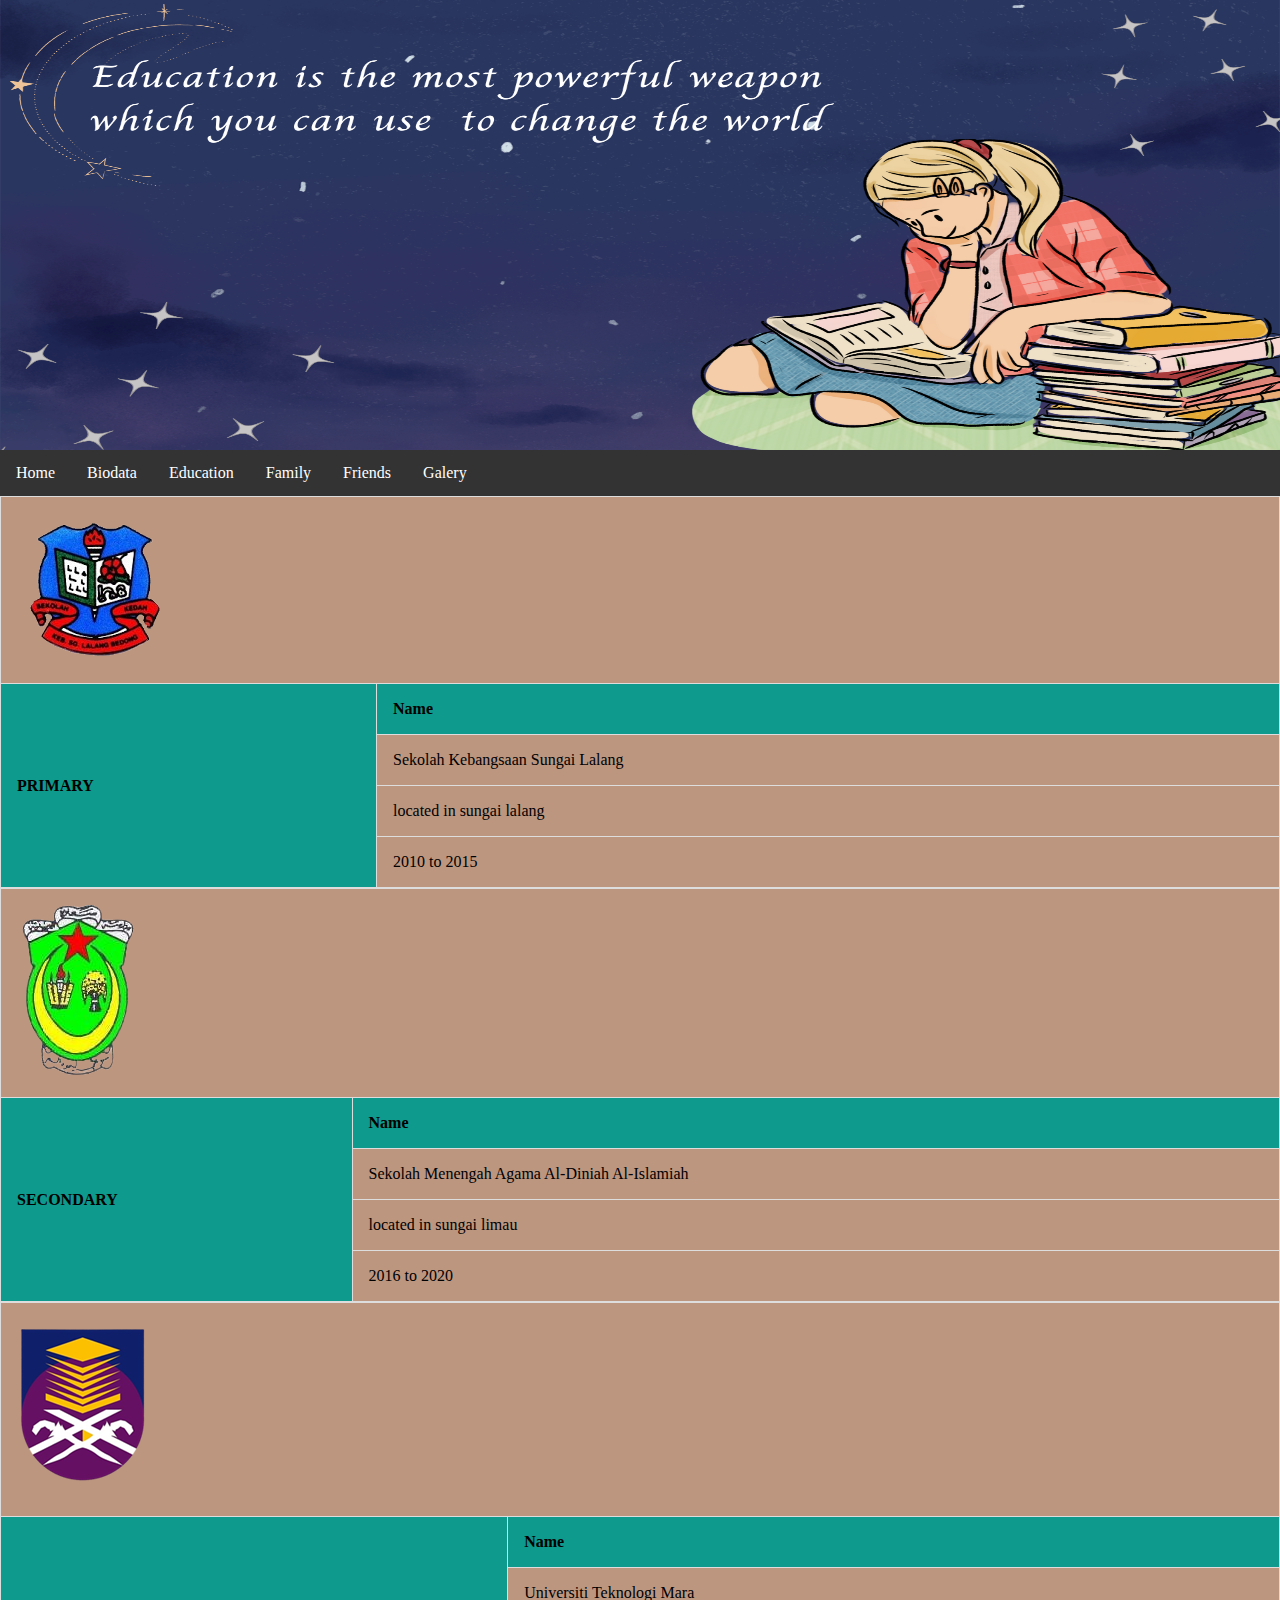
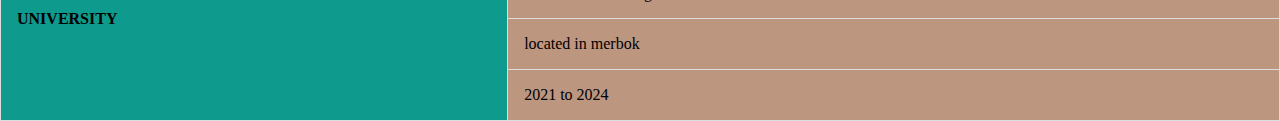
<file: education.html>
<!DOCTYPE html>
<html>
<head>
<meta name="viewport" content="width=device-width, initial-scale=1">  
<link rel="stylesheet" href="style2.css">
<title>Personal Website</title>
</head>
<body>
<body style="background-color:rgb(189, 150, 128);">

<div class="bg"></div>
<body table background="background/white.jpg" width="50%" height="50%">
<table width ="85%" border = "0" align="center">


<div class="navbar">
  <a href="index.html">Home</a>
  <a href="biodata.html">Biodata</a>
  <a href="education.html">Education</a>
  <a href="family.html">Family</a>
  <a href="friends.html">Friends</a>
  <a href="galery.html">Galery</a>
   </div>
  </div>

  
 
    
    <table border="1" align="center">
    <tr align="center">
    <td colspan="3"><img src="image/sksl-removebg-preview.png"></td>
    </tr>
    
    <tr align="center" bgcolor="#0E9A8C">
    <th rowspan="5">PRIMARY</th>
    <th>Name</th>
    </tr>
    
    <tr align="center">
    <td>Sekolah Kebangsaan Sungai Lalang</td>
    </tr>
    
    <tr align="center">
    <td>located in sungai lalang</td>
    </tr>

    <tr align="center">
      <td>2010 to 2015</td>
      </tr>
    
    </tr>
   
    
      
      <table border="1" align="center">
      <tr align="center">
      <td colspan="3"><img src="image/smasdi-removebg-preview.png"></td>
      </tr>
      
      <tr align="center" bgcolor="#0E9A8C">
      <th rowspan="5">SECONDARY</th>
      <th>Name</th>
      </tr>
      
      <tr align="center">
      <td>Sekolah Menengah Agama Al-Diniah Al-Islamiah</td>
      </tr>
      
      <tr align="center">
      <td>located in sungai limau</td>
      </tr>
      
      <tr align="center">
      <td>2016 to 2020</td>
      </tr>
      
      

      
        
        <table border="1" align="center">
        <tr align="center">
        <td colspan="3"><img src="image/uitm.png"></td>
        </tr>
        
        <tr align="center" bgcolor="#0E9A8C">
        <th rowspan="5">UNIVERSITY</th>
        <th>Name</th>
        </tr>
        
        <tr align="center">
        <td>Universiti Teknologi Mara</td>
        </tr>
        
        <tr align="center">
        <td>located in merbok</td>
        </tr>
        
        <tr align="center">
        <td>2021 to 2024</td>
        </tr>
        
       
        
   
    
    </table>
</file>
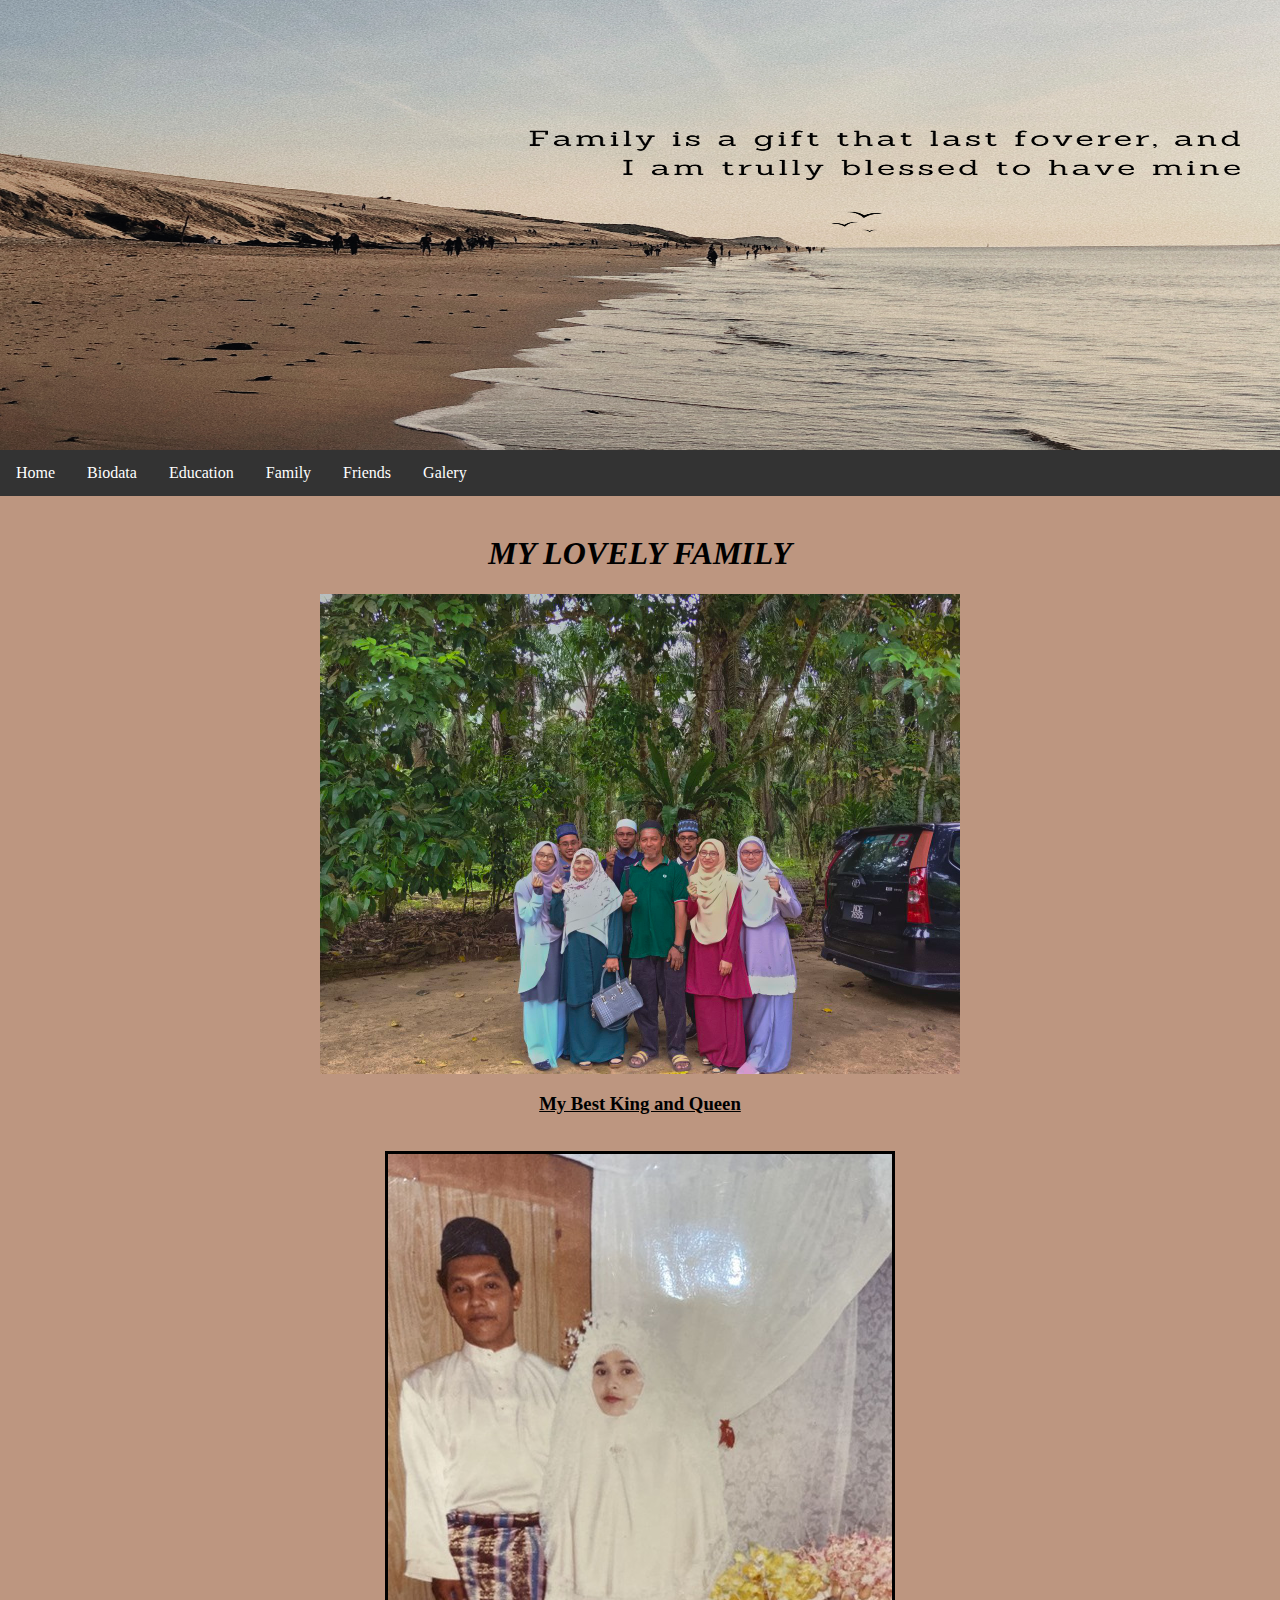
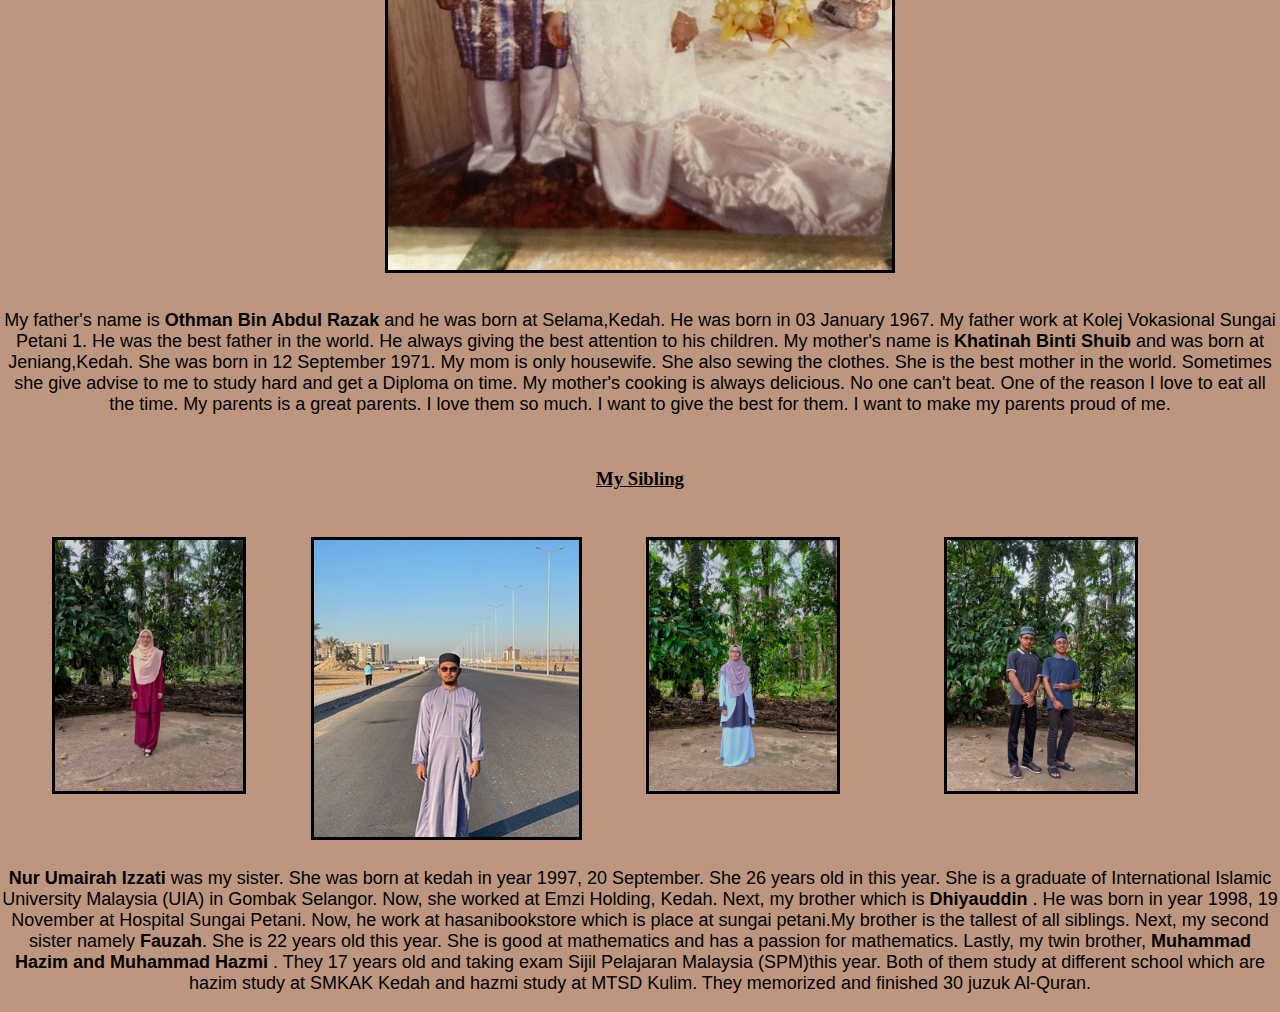
<file: family.html>
<!DOCTYPE html>
<html>
<head>
<meta name="viewport" content="width=device-width, initial-scale=1">
<link rel="stylesheet" href="style3.css">
<title>Personal Website</title>
</head>
<body>
  
<body style="background-color:rgb(189, 150, 128);">
  
  <div class="bg"></div>
<body table background="background/white.jpg" width="50%" height="50%">
<table width ="85%" border = "0" align="center">

  <div class="navbar">
    <a href="index.html">Home</a>
    <a href="biodata.html">Biodata</a>
    <a href="education.html">Education</a>
    <a href="family.html">Family</a>
    <a href="friends.html">Friends</a>
    <a href="galery.html">Galery</a>
     </div>
    </div>

    <br>
<font color="black" font face="times new roman" align="center"</font>
<h1><i>MY LOVELY FAMILY</i></h1>
</font>


<center><img src="image/family.jpg" width="50%" height="70%"</center>

<h3><u>My Best King and Queen</u></h3>
</font>
<br> 

<center><img src="image/momdad.jpg" border="3" </center>
<div class="row">
  <div class="column">
</div>


<font size="4" font face="Arial">
  <p align="center">
  <br>
  My father's name is <b> Othman Bin Abdul Razak </b> and he was born at Selama,Kedah. He was born in 03 January 1967. My father work at Kolej Vokasional Sungai Petani 1. 
    He was the best father in the world. He always giving the best attention to his children. My mother's name is <b> Khatinah Binti Shuib </b> and was born at Jeniang,Kedah. She was born in 12 September 1971. My mom is only housewife. She also sewing the clothes. She is the best mother in the world. Sometimes she give advise to me to study hard and get a Diploma on time. My mother's cooking is always delicious. No one can't beat. One of the reason I love to eat all the time. My parents is a great parents. I love them so much. I want to give the best for them. I want to make my parents proud of me.
  </font>
  </p>
<br>
  <h3><u>My Sibling</u></h3>
</font>
<br>
<style>

img {display: block; margin-left: auto; margin-right: auto;}
</style>
<div class="row">
  <div class="column">
    <img src="image/kakak.jpg" title="My Sister" style="width:70%" border="3">
    </div>
  <div class="column">
  <img src="image/abgngah.jpg"  title="My Brother" border="3">
  </div>   
  <div class="column">
  <img src="image/fauzah.jpg" title="My Second Sister" style="width:70%" border="3">
  </div>
  <div class="column">
    <img src="image/kembar.jpg" title="My Twin Brother" style="width:70%" border="3">
    </div>
</div>

<font size="4" font face="Arial">
  <p align="center">
  <b>Nur Umairah Izzati </b> was my sister. She was born at kedah in year 1997, 20 September. She 26 years old in this year. She is a graduate of International Islamic University Malaysia (UIA) in Gombak Selangor. Now, she worked at Emzi Holding, Kedah. Next, my brother which is <b> Dhiyauddin </b>. He was born in year 1998, 19 November at Hospital Sungai Petani. Now, he work at hasanibookstore which is place at sungai petani.My brother is the tallest of all siblings. Next, my second sister namely <b>Fauzah</b>. She is 22 years old this year. She is good at mathematics and has a passion for mathematics. Lastly, my twin brother, <b> Muhammad Hazim and Muhammad Hazmi </b>. They 17 years old and taking exam Sijil Pelajaran Malaysia (SPM)this year. Both of them study at different school which are hazim study at SMKAK Kedah and hazmi study at MTSD Kulim. They memorized and finished 30 juzuk Al-Quran.
  </P>

</body>
</html>
</file>
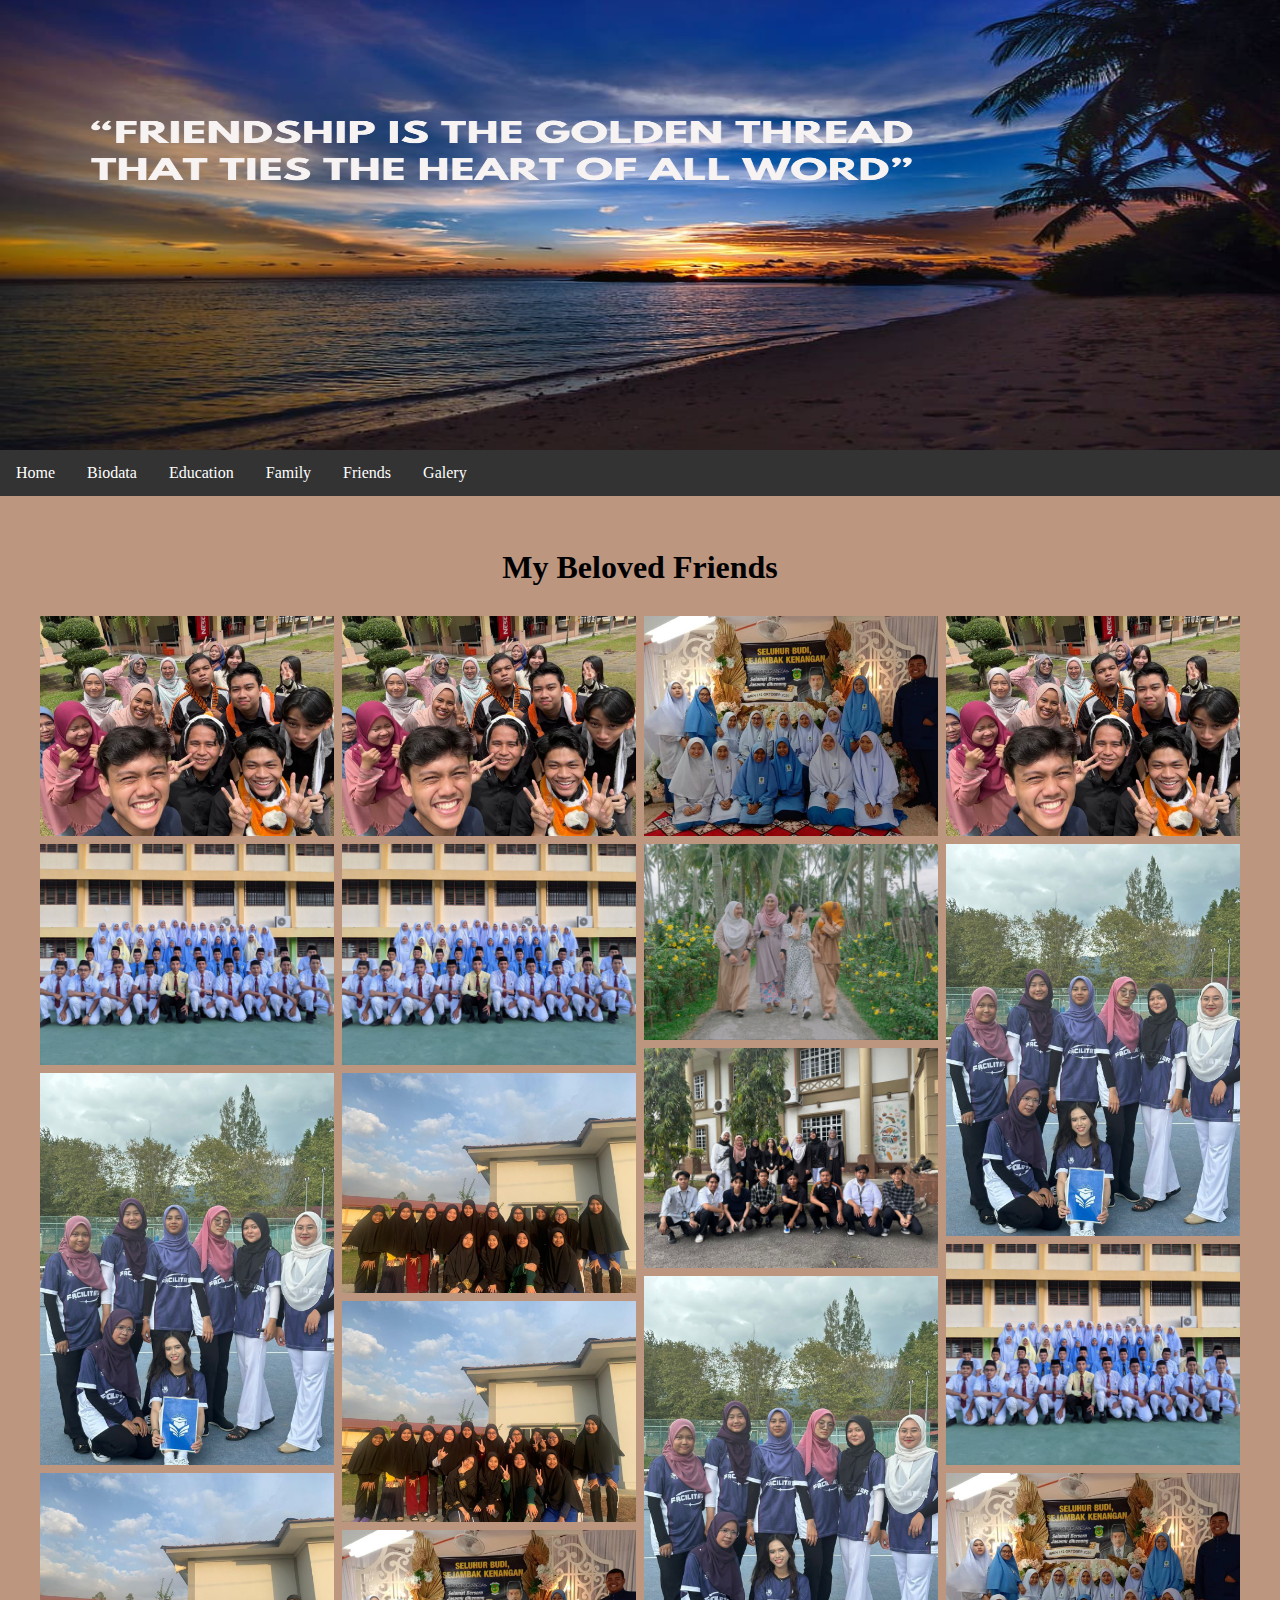
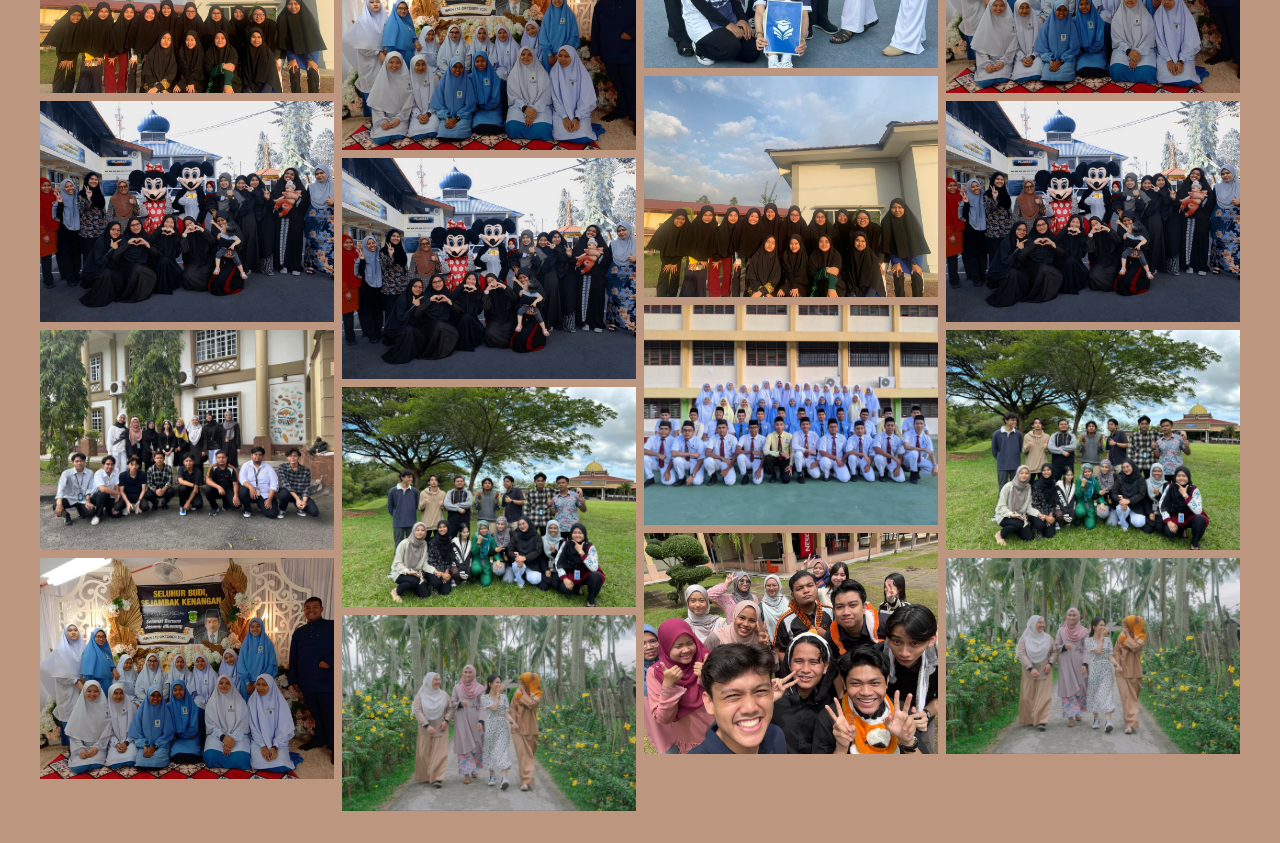
<file: friends.html>
<!DOCTYPE html>
<html>
<head>
<meta name="viewport" content="width=device-width, initial-scale=1">
<link rel="stylesheet" href="style4.css">
<title>Personal Website</title>
</head>
<body>
<body style="background-color:rgb(189, 150, 128);">

  <div class="bg"></div>
  <body table background="background/white.jpg" width="50%" height="50%">
  <table width ="85%" border = "0" align="center">

  <div class="navbar">
    <a href="index.html">Home</a>
    <a href="biodata.html">Biodata</a>
    <a href="education.html">Education</a>
    <a href="family.html">Family</a>
    <a href="friends.html">Friends</a>
    <a href="galery.html">Galery</a>
     </div>
    </div>

    


    <!-- Header -->
<div class="header">
  <h1>My Beloved Friends</h1>
  

<!-- Photo Grid -->
<div class="row"> 
  <div class="column">
    <img src="image/f1.jpg" style="width:100%">
    <img src="image/f2.jpg" style="width:100%">
    <img src="image/f10.jpg" style="width:100%">
    <img src="image/f3.jpg" style="width:100%">
    <img src="image/f5.jpg" style="width:100%">
    <img src="image/f9.jpg" style="width:100%">
    <img src="image/f4.jpg" style="width:100%">
  </div>
  <div class="column">
    <img src="image/f1.jpg" style="width:100%">
    <img src="image/f2.jpg" style="width:100%">
    <img src="image/f3.jpg" style="width:100%">
    <img src="image/f6.jpg" style="width:100%">
    <img src="image/f4.jpg" style="width:100%">
    <img src="image/f5.jpg" style="width:100%">
    <img src="image/f7.jpg" style="width:100%">
    <img src="image/f8.jpg" style="width:100%">
  </div>  
  <div class="column">
    <img src="image/f4.jpg" style="width:100%">
    <img src="image/f8.jpg" style="width:100%">
    <img src="image/f9.jpg" style="width:100%">
    <img src="image/f10.jpg" style="width:100%">
    <img src="image/f3.jpg" style="width:100%">
    <img src="image/f2.jpg" style="width:100%">
    <img src="image/f1.jpg" style="width:100%">
  </div>
  <div class="column">
    <img src="image/f1.jpg" style="width:100%">
    <img src="image/f10.jpg" style="width:100%">
    <img src="image/f2.jpg" style="width:100%">
    <img src="image/f4.jpg" style="width:100%">
    <img src="image/f5.jpg" style="width:100%">
    <img src="image/f7.jpg" style="width:100%">
    <img src="image/f8.jpg" style="width:100%">

  </div>
</div>
</file>
<file: style2.css>
<style>
  {
  box-sizing: border-box;
}

body {
  font-family: Arial, Helvetica, sans-serif;
}

body, html {
  height: 100%;
  margin: 0;
}

.bg {
  background-image: url('image/quote2.png');
height: 50%;
background-repeat: no-repeat;
background-position: center;
background-size: 100% 100%;
background-attachment: local;
}

.navbar {
  overflow: hidden;
  background-color: #333;
}

.navbar a {
  float: left;
  font-size: 16px;
  color: white;
  text-align: center;
  padding: 14px 16px;
  text-decoration: none;
}
.dropdown {
  float: left;
  overflow: hidden;
}

.dropdown .dropbtn {
  font-size: 16px;  
  border: none;
  outline: none;
  color: white;
  padding: 14px 16px;
  background-color: inherit;
  font-family: inherit;
  margin: 0;
}
.navbar a:hover, .dropdown:hover .dropbtn {
  background-color: #FF337D;
}

{
  box-sizing: border-box;
}

/* Add a gray background color with some padding */
body {
  font-family: century gothic;
  background: #EAB3FA;
}


th, td {
  padding-top: 10px;
  padding-bottom: 20px;
  padding-left: 20px;
  padding-right: 20px;
}

<hr>
<style>
* {
  box-sizing: border-box;
}

.column {
  float: left;
  width: 33.33%;
  padding: 5px;
}

/* Clearfix (clear floats) */
.row::after {
  content: "";
  clear: both;
  display: table;
}

* {
  box-sizing: border-box;
}

.row {
  margin-left:-5px;
  margin-right:-5px;
}
  
.column {
  float: left;
  width: 50%;
  padding: 5px;
}

/* Clearfix (clear floats) */
.row::after {
  content: "";
  clear: both;
  display: table;
}

table {
  border-collapse: collapse;
  border-spacing: 0;
  width: 100%;
  border: 1px solid #ddd;
}

th, td {
  text-align: left;
  padding: 16px;
}
</file>
<file: style3.css>
<style>
{
  box-sizing: border-box;
}

body {
  font-family: Arial, Helvetica, sans-serif;
}

body, html {
  height: 100%;
  margin: 0;
}


.bg {
  background-image: url('image/quote3.png');
height: 50%;
background-repeat: no-repeat;
background-position: center;
background-size: 100% 100%;
background-attachment: local;
}

.navbar {
  overflow: hidden;
  background-color: #333;
}

.navbar a {
  float: left;
  font-size: 16px;
  color: white;
  text-align: center;
  padding: 14px 16px;
  text-decoration: none;
}
.dropdown {
  float: left;
  overflow: hidden;
}
{
.dropdown .dropbtn 
  font-size: 16px;  
  border: none;
  outline: none;
  color: white;
  padding: 14px 16px;
  background-color: inherit;
  font-family: inherit;
  margin: 0;
}
.navbar a:hover, .dropdown:hover .dropbtn {
  background-color: #FF337D;
}
*

/* Add a gray background color with some padding */
body {
  font-family: century gothic;
  background: #EAB3FA;
}


img {display: block; margin-left: auto; margin-right: auto;}

* {
  box-sizing: border-box;
}

.column {
  float: left;
  width: 23.23%;
  padding: 10px;
}
.row::after {
  content: "";
  clear: both;
  display: table;
}

img {display: block; margin-left: auto; margin-right: auto;}
</file>
<file: style4.css>
<style>
{
  box-sizing: border-box;
}

body {
  font-family: Arial, Helvetica, sans-serif;
}

body, html {
  height: 100%;
  margin: 0;
}

.bg {
  background-image: url('image/quote4.png');
height: 50%;
background-repeat: no-repeat;
background-position: center;
background-size: 100% 100%;
background-attachment: local;
}

.navbar {
  overflow: hidden;
  background-color: #333;
}

.navbar a {
  float: left;
  font-size: 16px;
  color: white;
  text-align: center;
  padding: 14px 16px;
  text-decoration: none;
}
.dropdown {
  float: left;
  overflow: hidden;
}
{
.dropdown .dropbtn 
  font-size: 16px;  
  border: none;
  outline: none;
  color: white;
  padding: 14px 16px;
  background-color: inherit;
  font-family: inherit;
  margin: 0;
}
.navbar a:hover, .dropdown:hover .dropbtn {
  background-color: #FF337D;
}


* {
  box-sizing: border-box;
}

/* Add a gray background color with some padding */
body {
  font-family: century gothic;
  background: #EAB3FA;
}

* {
  box-sizing: border-box;
}


.header {
  text-align: center;
  padding: 32px;
}

.row {
  display: -ms-flexbox; /* IE10 */
  display: flex;
  -ms-flex-wrap: wrap; /* IE10 */
  flex-wrap: wrap;
  padding: 0 4px;
}

/* Create four equal columns that sits next to each other */
.column {
  -ms-flex: 25%; /* IE10 */
  flex: 25%;
  max-width: 25%;
  padding: 0 4px;
}

.column img {
  margin-top: 8px;
  vertical-align: middle;
  width: 100%;
}

/* Responsive layout - makes a two column-layout instead of four columns */
@media screen and (max-width: 800px) {
  .column {
    -ms-flex: 50%;
    flex: 50%;
    max-width: 50%;
  }
}

/* Responsive layout - makes the two columns stack on top of each other instead of next to each other */
@media screen and (max-width: 600px) {
  .column {
    -ms-flex: 100%;
    flex: 100%;
    max-width: 100%;
  }
}
</file>
